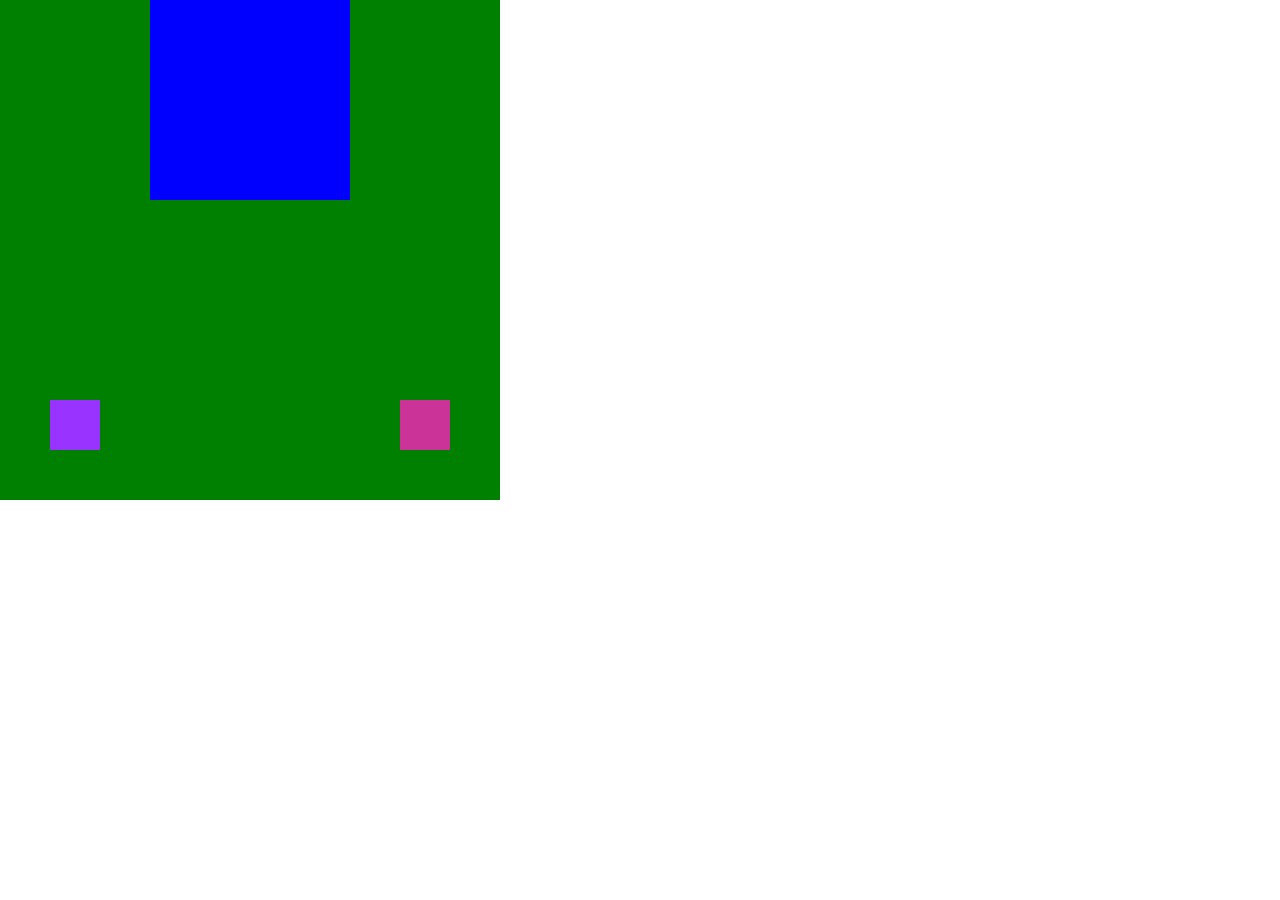
<file: divuddivas.html>
<!DOCTYPE html>
<html>
	<head>
		<title>seima</title>
		<meta charset="UTF-8">
		<link rel="stylesheet" type="text/css" href="divudivas.css">
	</head>
	<body>

		<div class="tevodarbas">
			<div class="tevas">
				<div class="vaikas sunus"></div>
				<div class="vaikas dukra"></div>
			</div>
		</div>

	</body>
</html>
</file>
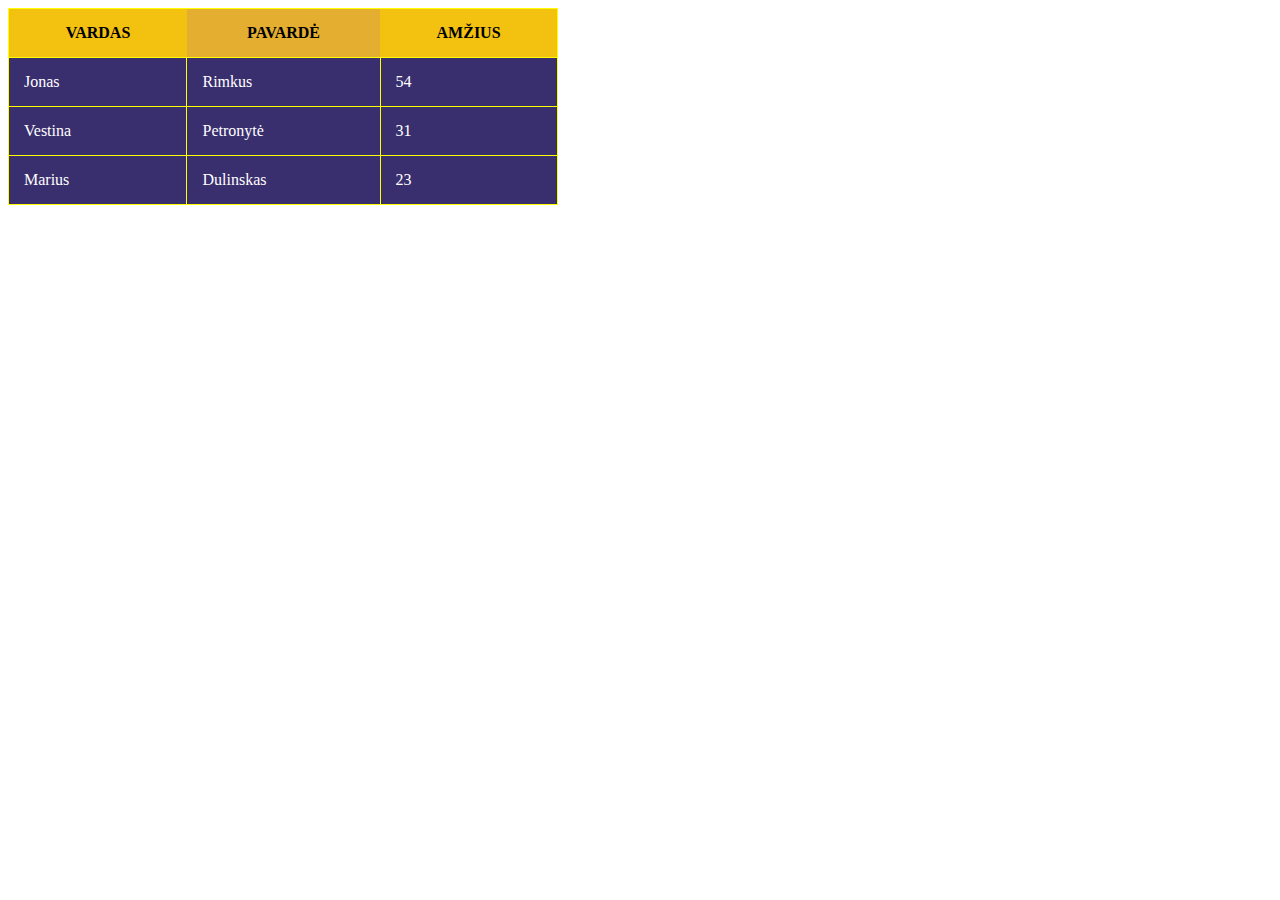
<file: index1.html>
<!DOCTYPE html>
<html>
		<head>
				<title>amzius</title>
				<link rel="stylesheet" href="style1.css">
		</head>
		<body>
			<table style="width:550px">
				<tr style="text-transform: uppercase">
					<th style="background-color:#f3c10f"
						>Vardas</th>
					<th style="background-color:#e4ae30">Pavardė</th>
					<th style="background-color:#f3c10f">Amžius</th>
				</tr>
				<tr style="background-color:#392e6e; color:white">
					<td>Jonas</td>
					<td>Rimkus</td>
					<td>54</td>
					
				</tr>
				<tr style="background-color: #392e6e; color:white">	
					<td>Vestina</td>
					<td>Petronytė</td>
					<td>31</td>
				</tr>
				<tr style="background-color: #392e6e;color:white">
					<td>Marius</td>
					<td>Dulinskas</td>
					<td>23</td>
				</tr>
			</table>
		</body>
</html>
</file>
<file: divudivas.css>
*{
	padding:0;
	margin:0;
}

.tevodarbas {
	width: 500px;
	height: 500px;
	background-color:green;
	position: relative;
}

.tevas {
	width: 200px;
	height: 200px;
	background-color: blue;
	position:static;
	margin: 0 auto;

}

.vaikas {
	width: 50px;
	height: 50px;;
}

.dukra {
	background-color:#cc3399;
	position: absolute;
	right:50px;
	bottom:50px;
}

.sunus {
	background-color:#9933ff;
	position:absolute;
	bottom:50px;
	left:50px;
}
</file>
<file: style1.css>
table, tr, td{
	border: 1px solid yellow;
	border-collapse: collapse;
}

th, td {padding: 15px;
    font-family:calibri;

}
</file>
